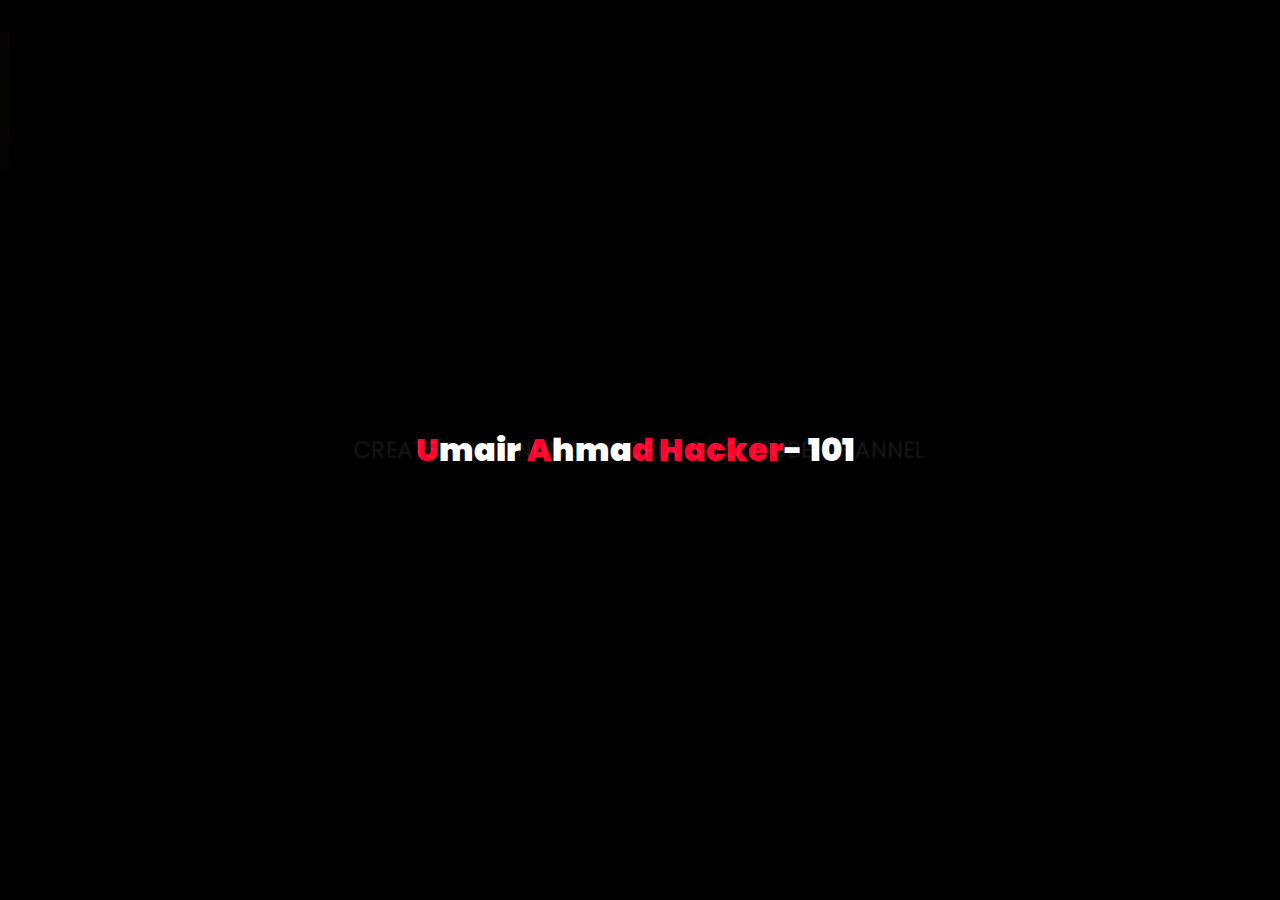
<file: DISTORTION TEXT ANIMATION/index.html>
<!DOCTYPE html>
<html lang="en" dir="ltr">
  <head>
    <meta charset="utf-8">
    <title>distortion</title>
    <link rel="stylesheet" href="style.css">
  </head>
  <body>
    <video src="particles.mp4" muted="" autoplay=""></video>
    <H1><span>U</span>mair <span>A</span>hma<span>d </span><span>Hacker</span>- 101</h1>>

  </body>
</html>
</file>
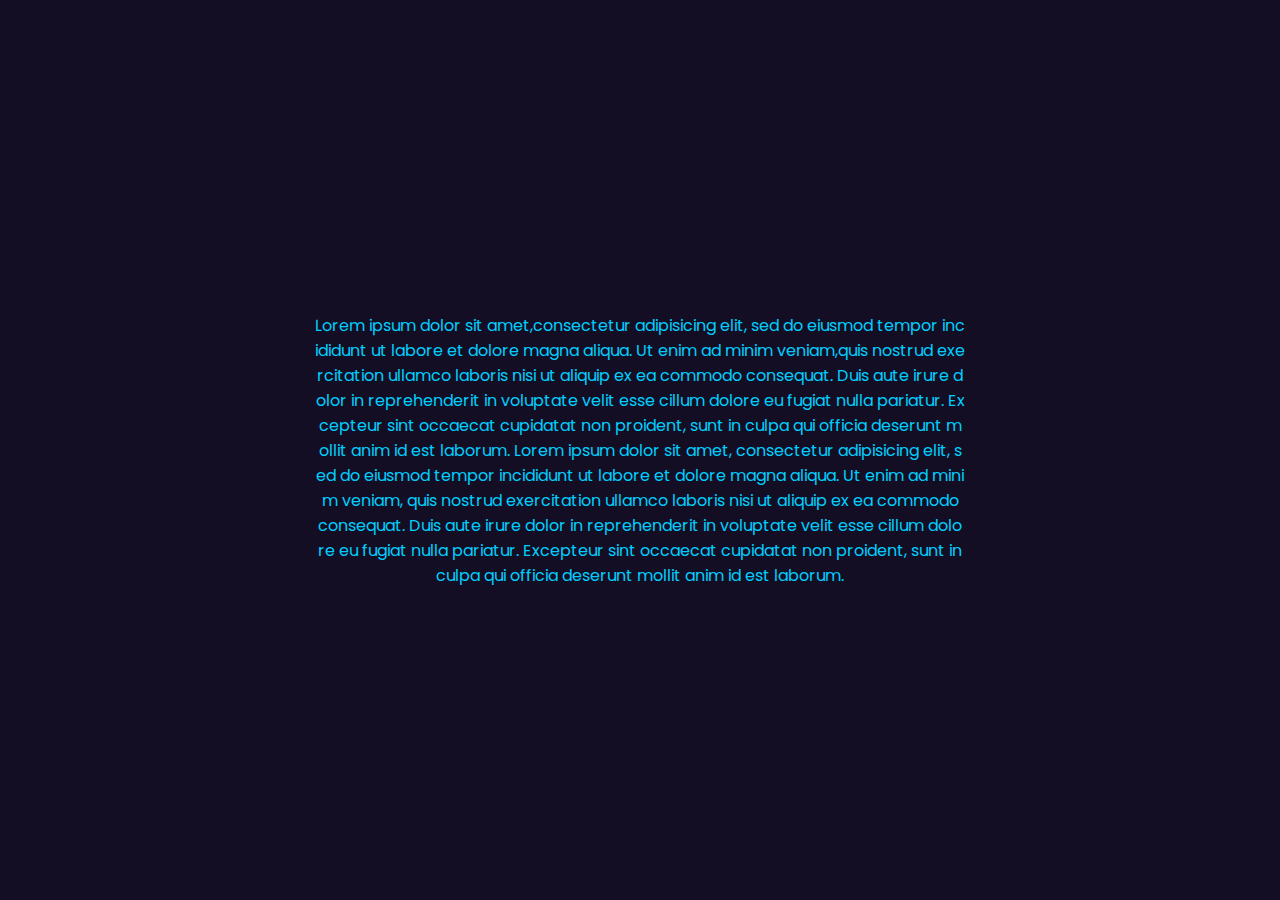
<file: FLYING TEXT ANIMATION/index.html>
<!DOCTYPE html>
<html lang="en" dir="ltr">
  <head>
    <meta charset="utf-8">
    <title>flying text</title>
    <link rel="stylesheet" href="style.css">
  </head>
  <body>
    <section>
      <p class="text"> Lorem ipsum dolor sit amet,consectetur adipisicing elit, sed do eiusmod tempor incididunt ut labore et dolore magna aliqua.
           Ut enim ad minim veniam,quis nostrud exercitation ullamco laboris nisi ut aliquip ex ea commodo consequat.
             Duis aute irure dolor in reprehenderit in voluptate velit esse cillum dolore eu fugiat nulla pariatur.
             Excepteur sint occaecat cupidatat non proident, sunt in culpa qui officia deserunt mollit anim id est laborum.
             Lorem ipsum dolor sit amet, consectetur adipisicing elit, sed do eiusmod tempor incididunt ut labore et dolore magna aliqua.
              Ut enim ad minim veniam, quis nostrud exercitation ullamco laboris nisi ut aliquip ex ea commodo consequat.
              Duis aute irure dolor in reprehenderit in voluptate velit esse cillum dolore eu fugiat nulla pariatur.
              Excepteur sint occaecat cupidatat non proident, sunt in culpa qui officia deserunt mollit anim id est laborum.

      </p>
    </section>
    <script src="anime.min.js"></script>
    <script>
      const text = document.querySelector('.text');
      text.innerHTML = text.textContent.replace(/\S/g, "<span>$&</span>");
      const animation = anime.timeline({
        targets:'.text span',
        easing:'easeInOutExpo',
        loop: true,
      });
      animation
      .add({
        rotate: function(){
          return anime.random(-360,360)
        },
        translateX:function(){
          return anime.random(-500,500)
        },
        translateY:function(){
          return anime.random(-500,500)
        },
        duration: 5000,
        delay: anime.stagger(20),
      })

      .add({
        rotate: 0,
        translateX:0,
        translateY:0,
        duration: 5000,
        delay: anime.stagger(20),
      })
    </script>

  </body>
</html>
</file>
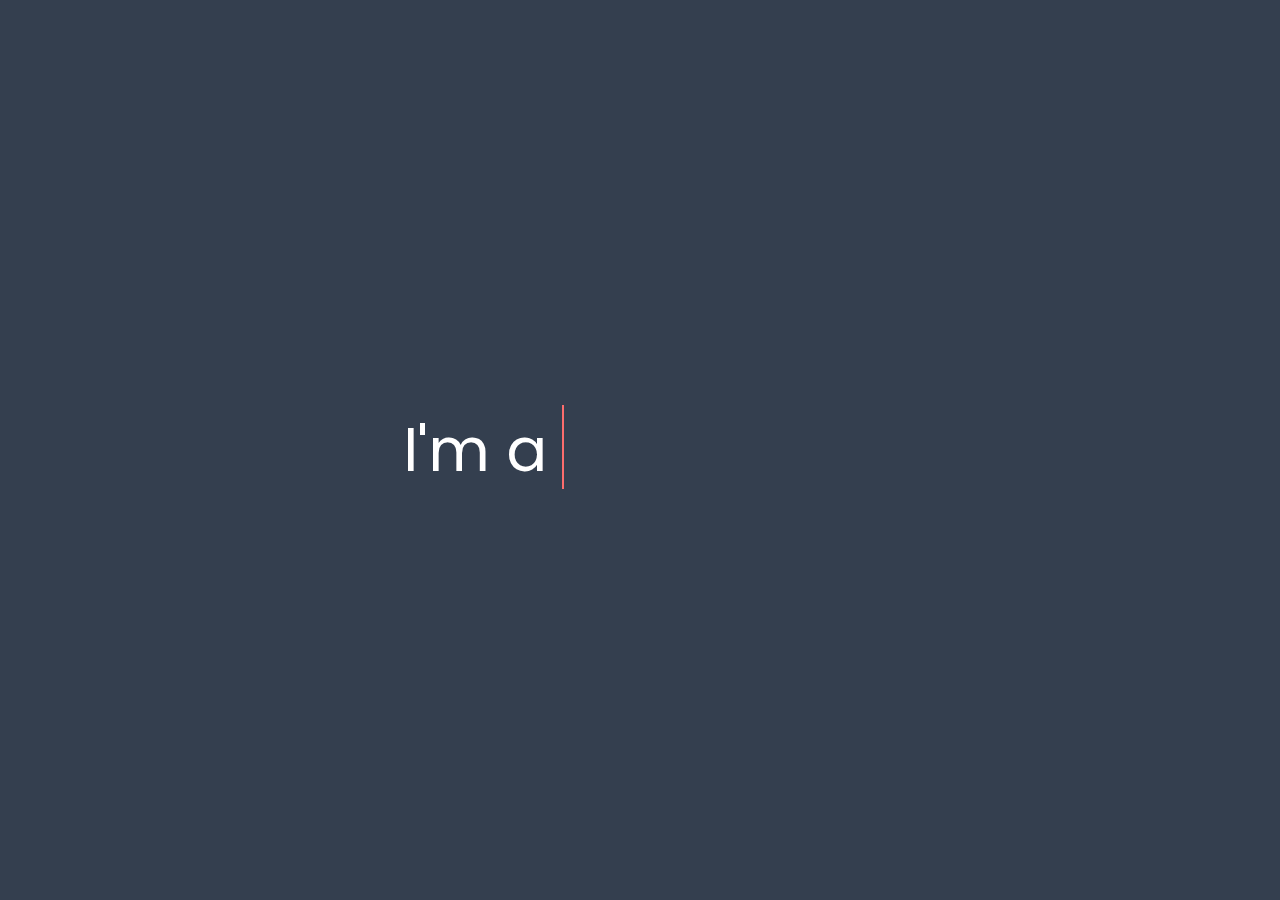
<file: TEXT ANIMATION/index.html>
<!DOCTYPE html>
<html lang="en">
<head>
  <meta charset="UTF-8">
   <title>Multiple Texts Typing Animation | CodingNepal</title>
  <link rel="stylesheet" href="style.css">
</head>
<body>
  <div class="wrapper">
    <div class="static-txt">I'm a</div>
    <ul class="dynamic-txts">
      <li><span>YouTuber</span></li>
      <li><span>Designer</span></li>
      <li><span>Developer</span></li>
      <li><span>Freelancer</span></li>
    </ul>
  </div>
</body>
</html>
</file>
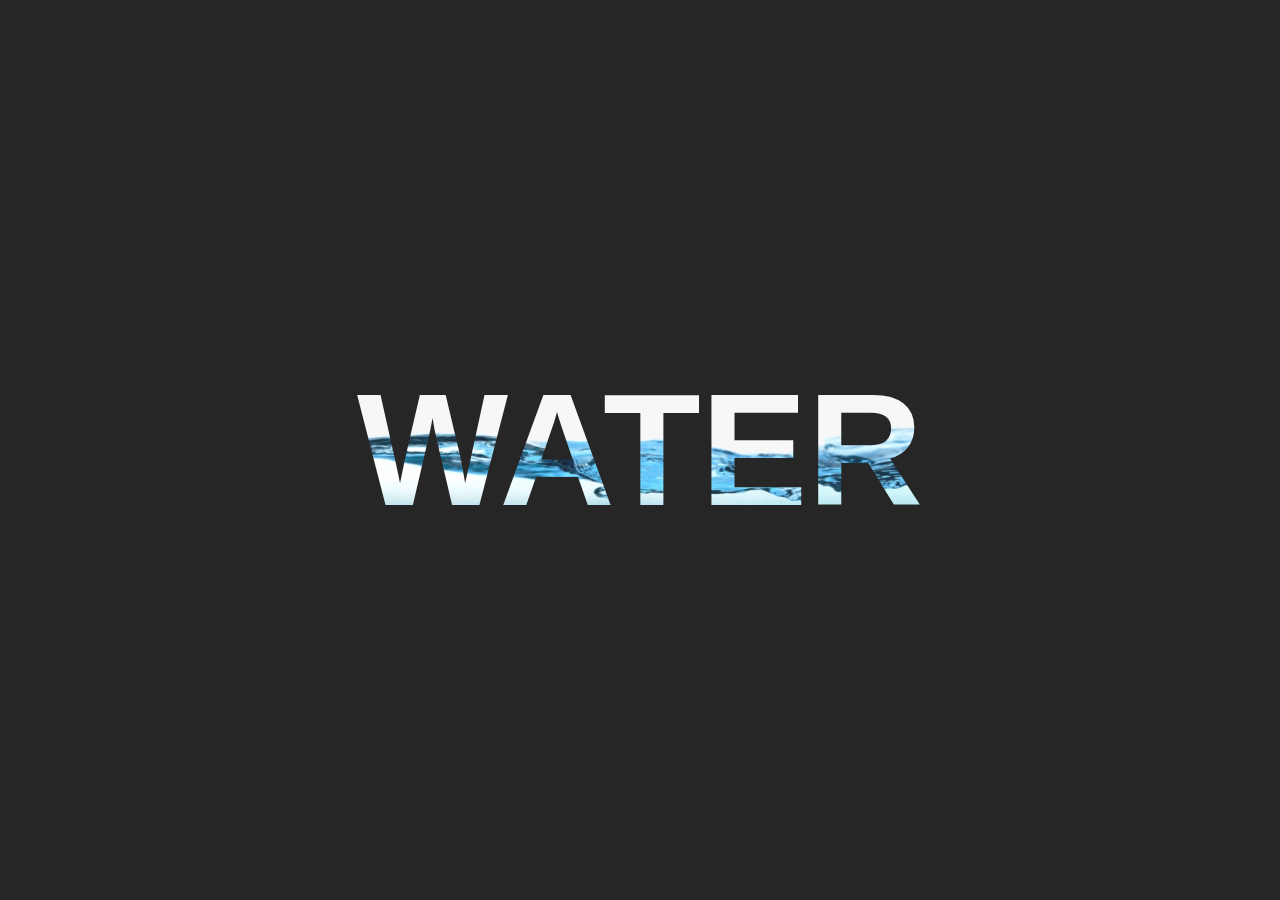
<file: TEXT FLOW ANIMATION/index.html>
<!DOCTYPE html>
<html lang="en" dir="ltr">
  <head>
    <meta charset="utf-8">
    <title>water fill</title>
    <link rel="stylesheet" href="style.css">
  </head>
  <body>
    <div class="loader">
      <h1>WATER</h1>

    </div>

  </body>
</html>
</file>
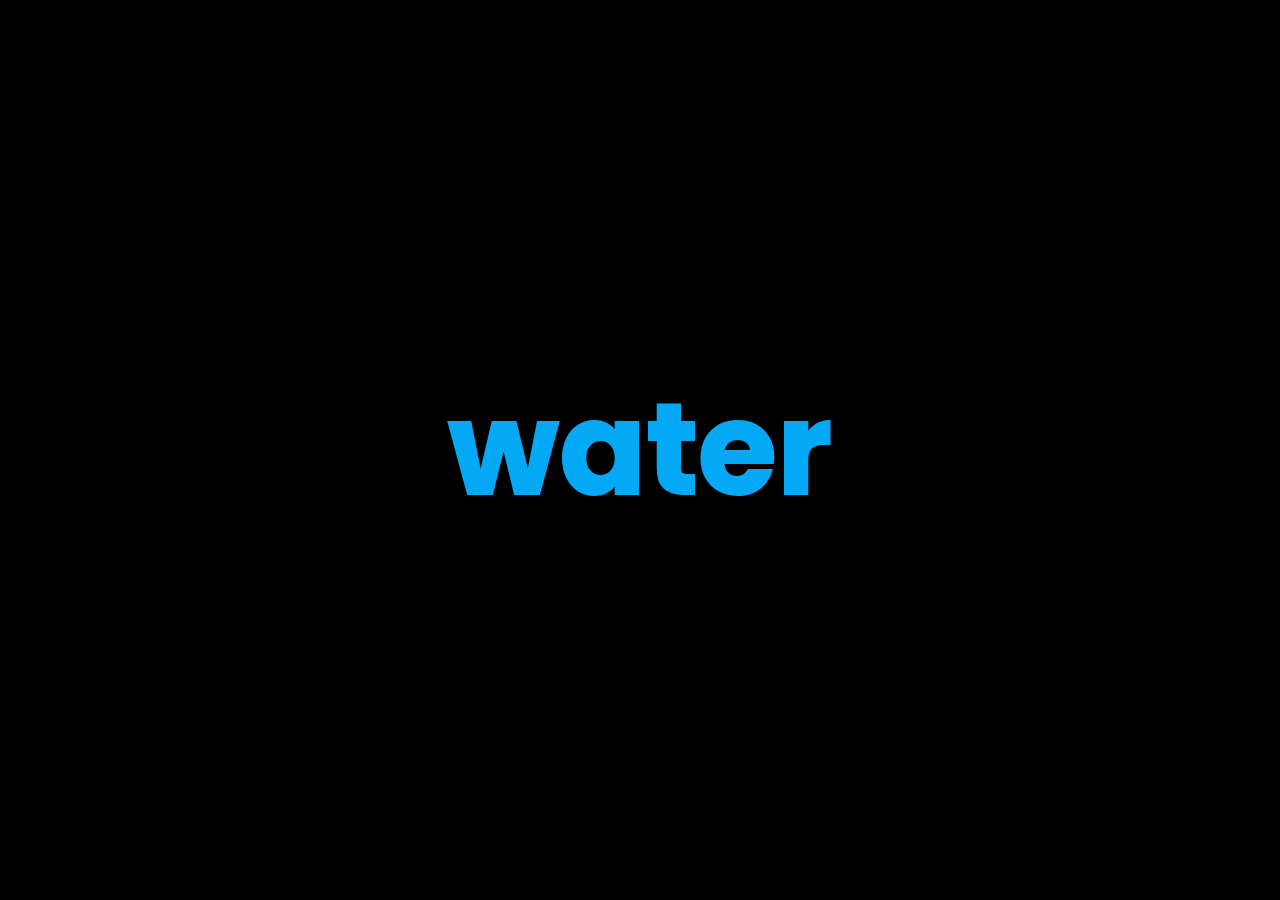
<file: WATER TEXT ANIMATION/index.html>
<!DOCTYPE html>
<html lang="en" dir="ltr">
  <head>
    <meta charset="utf-8">
    <title>water fill</title>
    <link rel="stylesheet" href="style.css">
  </head>
  <body>
    <div class="content">
      <h2>water</h2>
      <h2>water</h2>

    </div>

  </body>
</html>
</file>
<file: DISTORTION TEXT ANIMATION/style.css>
@import url('https://fonts.googleapis.com/css?family=Poppins:400,500,600,700&display=swap');
*
{
  margin: 0;
  padding: 0;
  font-family: 'Poppins', sans-serif;
}
body
{
  display: flex;
  justify-content: center;
  align-items: center;
  min-height: 100vh;
  background: #000;
}
h1{
  position: relative;
  margin: 0;
  font-size: 2em;
  font-weight: 900;
  color:#fff;
  z-index: 1;
  overflow: hidden;
}
h1::before
{
  content: '';
  position: absolute;
  left: 110%;
  width: 120%;
  height: 100%;
background: linear-gradient(90deg,transparent 0%, #000 5%, #000 100%);
animation: animate 5.5s linear forwards;
animation-delay: 2s;
}
@keyframes animate {
0%
{
  left: 110%
}
100%
{
  left: -20%
}
}
h1 span
{
  color: #ff022c;
}
video{
  position: absolute;
  top:0;
  left: 0;
  width: 100%;
  height: 100%;
  object-fit: cover;
  z-index: 2;
  pointer-events: none;
  mix-blend-mode: screen;
}
</file>
<file: FLYING TEXT ANIMATION/style.css>
@import url('https://fonts.googleapis.com/css?family=Poppins:400,500,600,700&display=swap');
*{
  margin: 0;
  padding: 0;
  box-sizing: border-box;
  font-family: 'Poppins', sans-serif;
}
section
{
  position: relative;
  display: flex;
  justify-content: center;
  align-items: center;
  min-height: 100vh;
  overflow: hidden;
  background: #130e23;
}
section .text
{
  position: relative;
  text-align: center;
  color: #00cefe;
  margin: 40px;
  max-width: 650px;
}
section .text span
{
  position: relative;
  display: inline-block;
}
</file>
<file: TEXT ANIMATION/style.css>
@import url('https://fonts.googleapis.com/css2?family=Poppins:wght@200;300;400;500;600;700&display=swap');
*{
  margin: 0;
  padding: 0;
  box-sizing: border-box;
  font-family: 'Poppins', sans-serif;
}
body{
  display: flex;
  align-items: center;
  justify-content: center;
  min-height: 100vh;
  background: #343F4F;
}
.wrapper{
  display: flex;
}
.wrapper .static-txt{
  color: #fff;
  font-size: 60px;
  font-weight: 400;
}
.wrapper .dynamic-txts{
  margin-left: 15px;
  height: 90px;
  line-height: 90px;
  overflow: hidden;
}
.dynamic-txts li{
  list-style: none;
  color: #FC6D6D;
  font-size: 60px;
  font-weight: 500;
  position: relative;
  top: 0;
  animation: slide 12s steps(4) infinite;
}
@keyframes slide {
  100%{
    top: -360px;
  }
}
.dynamic-txts li span{
  position: relative;
  margin: 5px 0;
  line-height: 90px;
}
.dynamic-txts li span::after{
  content: "";
  position: absolute;
  left: 0;
  height: 100%;
  width: 100%;
  background: #343F4F;
  border-left: 2px solid #FC6D6D;
  animation: typing 3s steps(10) infinite;
}
@keyframes typing {
  40%, 60%{
    left: calc(100% + 30px);
  }
  100%{
    left: 0;
  }
}
</file>
<file: TEXT FLOW ANIMATION/style.css>
body{
  padding: 0;
  margin: 0;
  background: #262626;
  font-family: sans-serif;
}
.loader
{
  position: absolute;
  top: 50%;
  left: 50%;
  transform: translate(-50%,-50%);
}
.loader h1
{
  margin: 0;
  padding: 0;
  text-transform: uppercase;
  font-size: 10em;
  color: rgba(255, 255, 255,.1);
  background-image: url(water.jpeg.png);
  background-repeat: repeat-x;
  -webkit-background-clip:text;
  animation: animate 15s linear infinite
}
@keyframes animate {
  0%
  {
    background-position: left 0px top 80px;
  }
40%
{
  background-position: left 800px top -50px;
}
80%
{
  background-position: left 1800px top -50px;
}
100%
{
  background-position: left 2400px top -50px;
}
</file>
<file: WATER TEXT ANIMATION/style.css>
@import url('https://fonts.googleapis.com/css?family=Poppins:100,200,300,400,500,600,700,800,900');
*{
  margin: 0;
  padding: 0;
  box-sizing: border-box;
  font-family: 'Poppins', sans-serif;
}
body{
  display: flex;
  justify-content: center;
  align-items: center;
  min-height: 100vh;
  background: #000;
}
.content
{
  position: relative;
  }
  .content h2
  {
    position: absolute;

    transform: translate(-50%,-50%);
    font-size: 8em;
  }
.content h2:nth-child(1)
{
  color: transparent;
  -webkit-text-stroke:2px #03a9f4;
}
.content h2:nth-child(2)
{
  color: #03a9f4;

  animation: animate 4s ease-in-out infinite;
}
@keyframes animate
{
  0%,100%
  {
    clip-path:polygon(0% 45%, 15% 44%, 32% 50%,54% 60%, 70% 61%, 84% 59%, 100% 52%, 100% 100%,0% 100%);
  }
  50%
  {
    clip-path:polygon(0% 60%, 16% 65%, 34% 66%,51% 62%, 67% 50%, 84% 45%, 100% 46%, 100% 100%,0% 100%);
}
}
</file>
